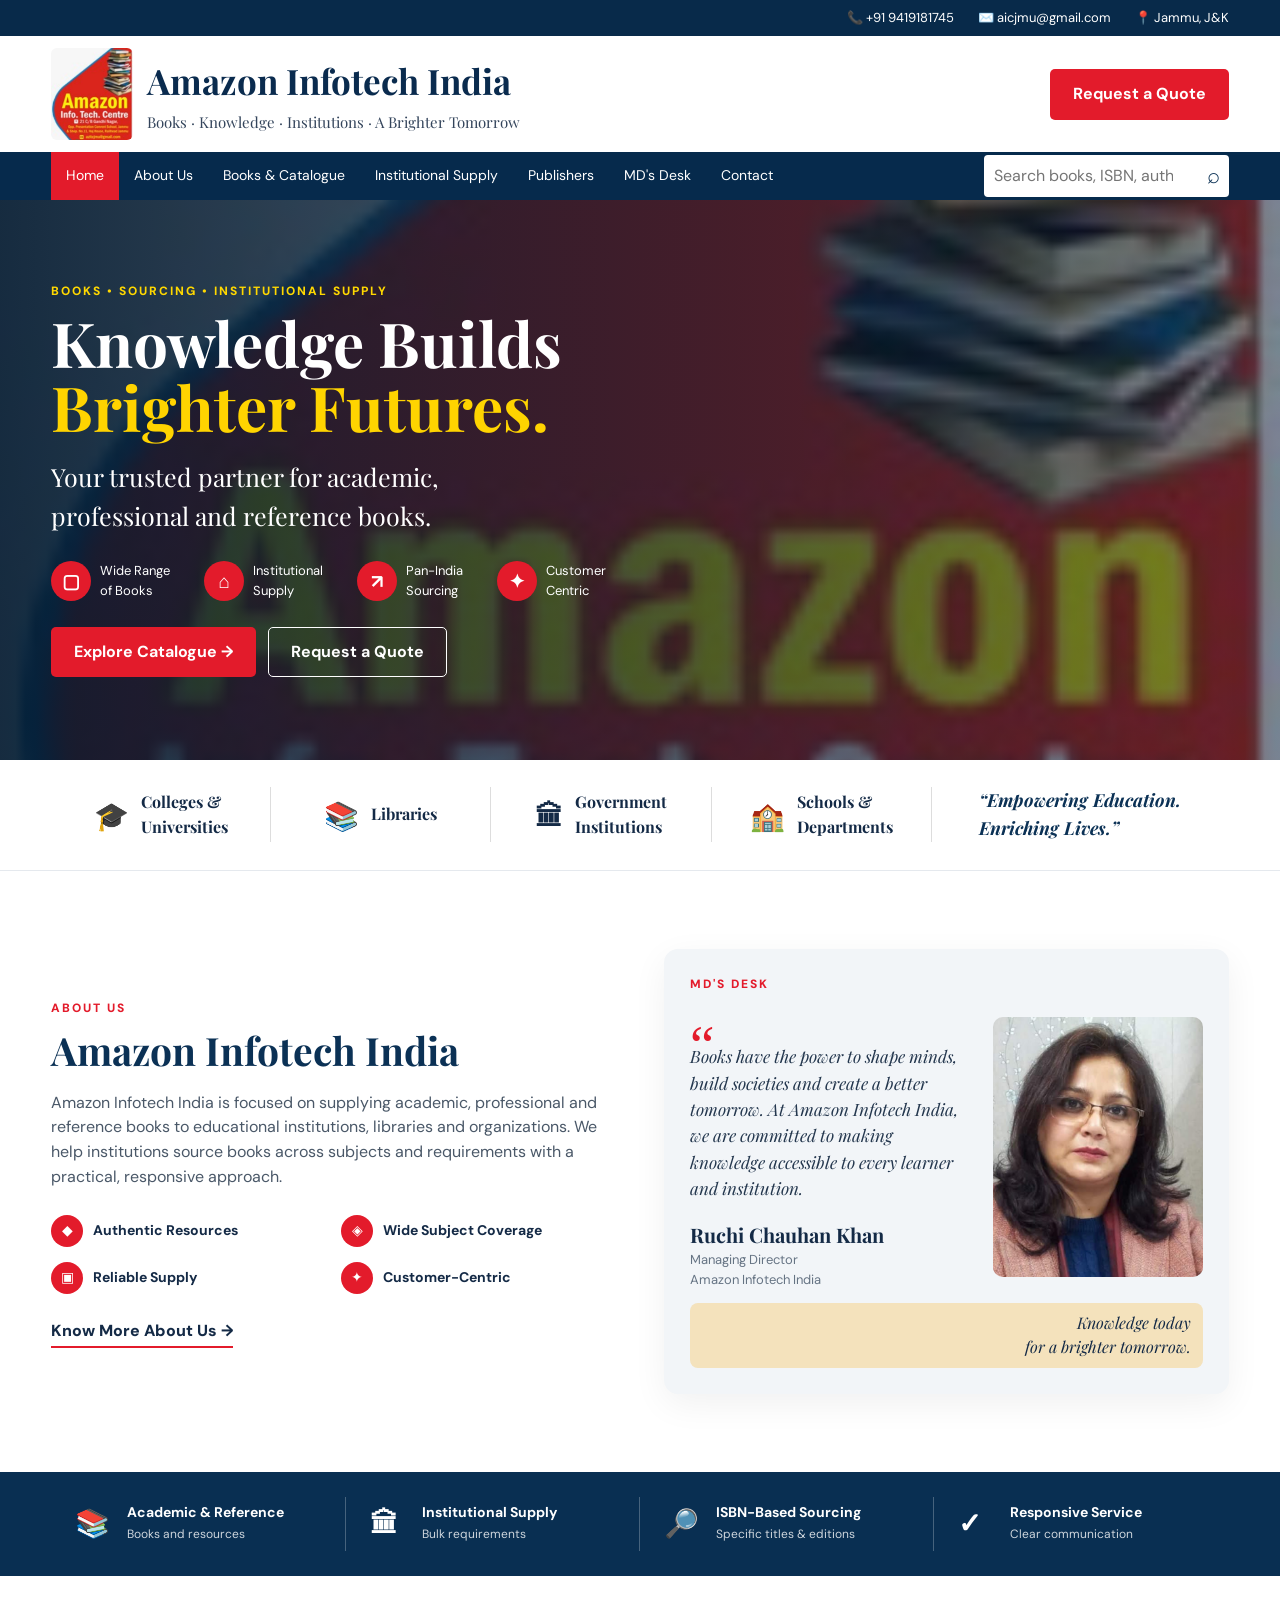
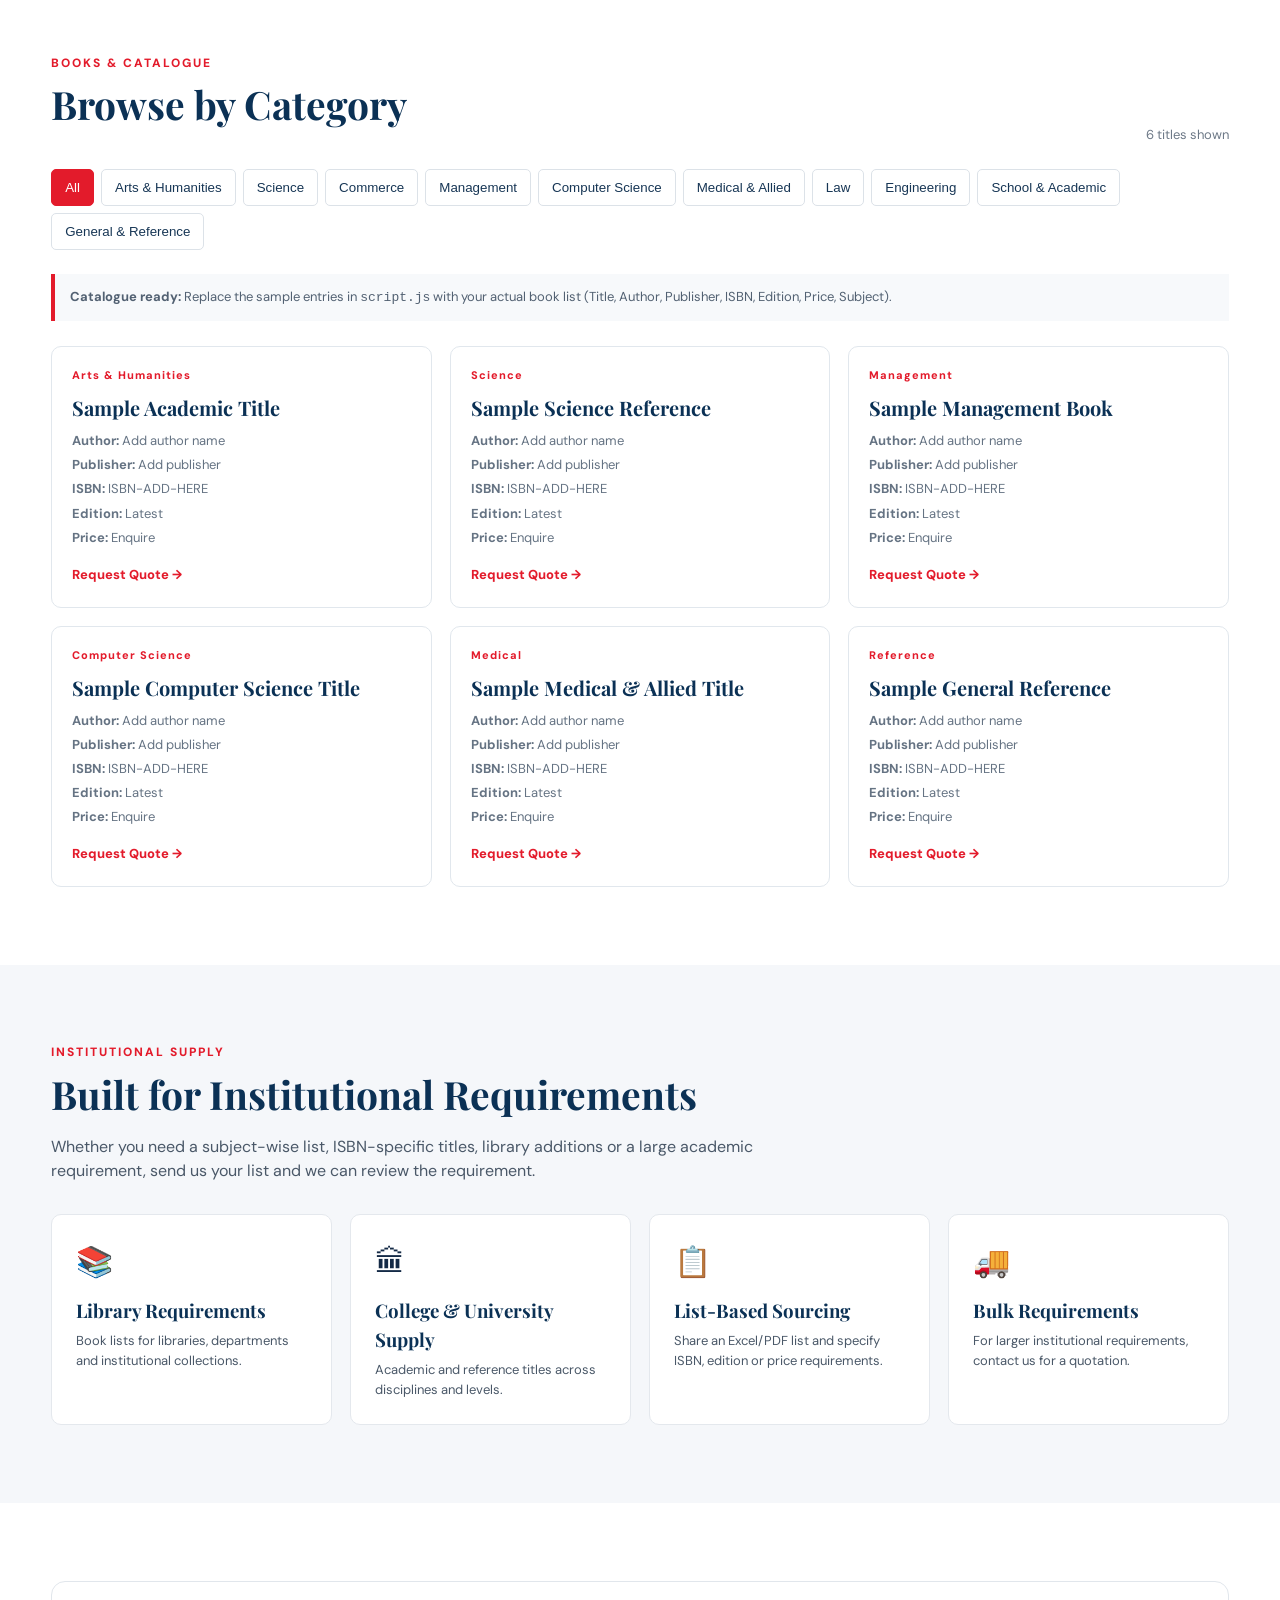
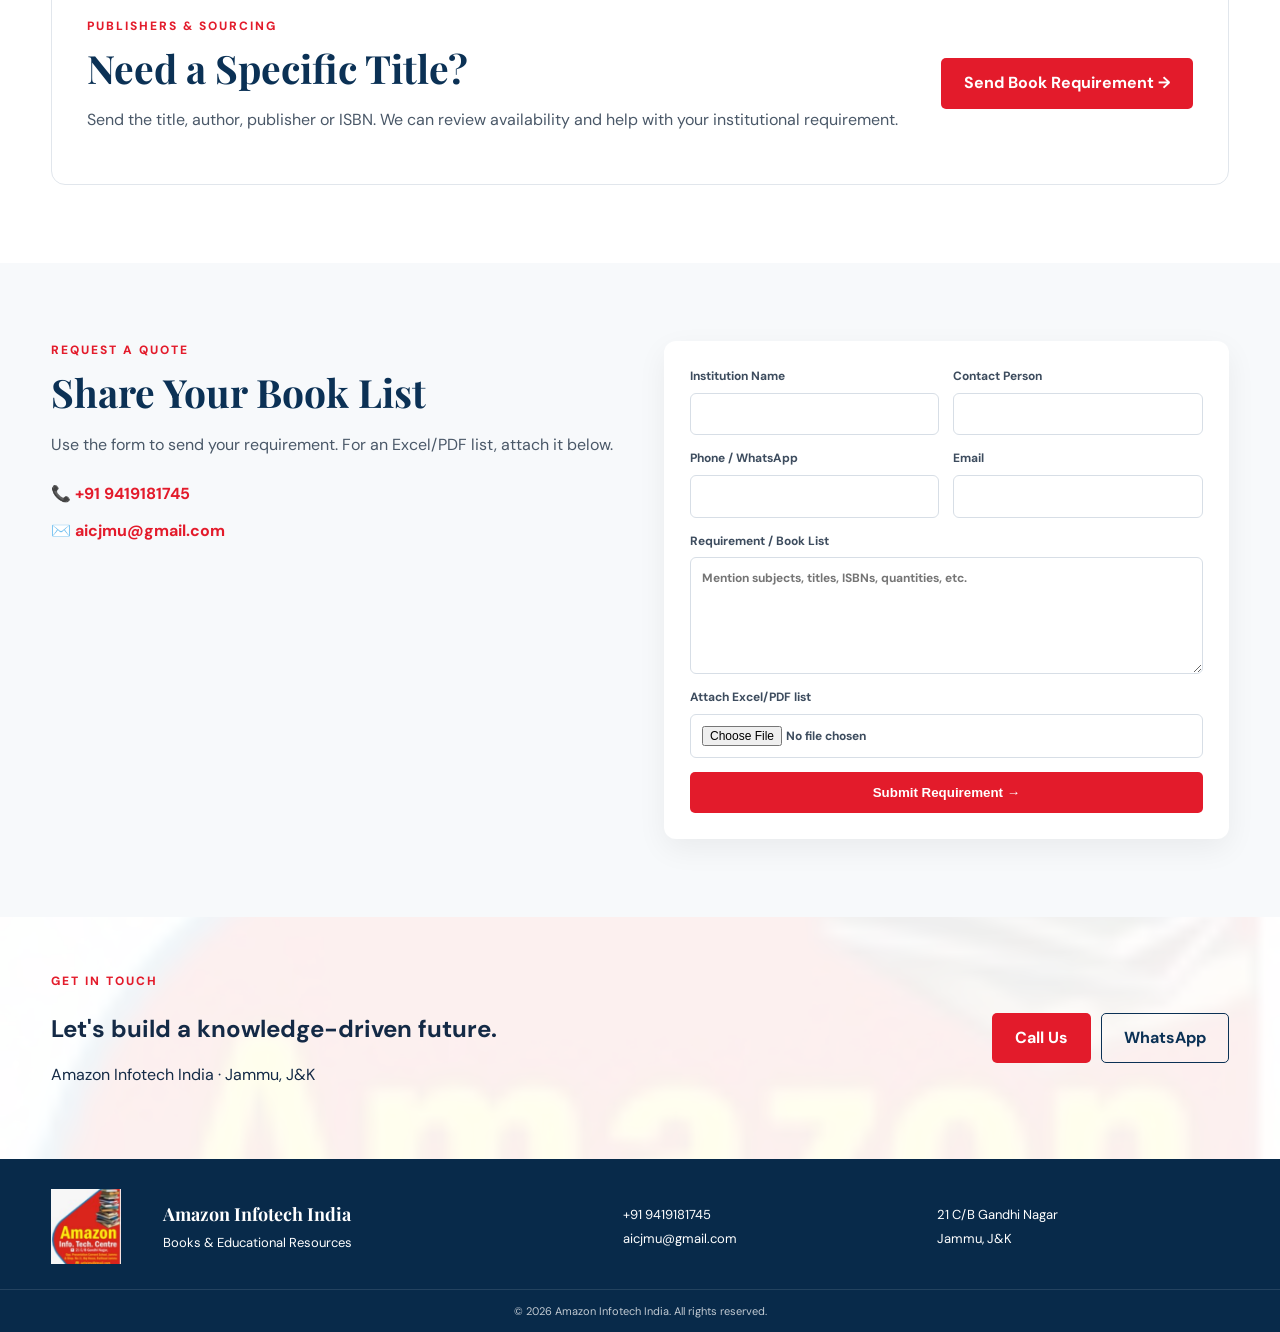
<file: index.html>
<!doctype html>
<html lang="en">
<head>
  <meta charset="utf-8">
  <meta name="viewport" content="width=device-width, initial-scale=1">
  <meta name="description" content="Amazon Infotech India — books, educational resources and institutional book supply.">
  <title>Amazon Infotech India | Books & Educational Resources</title>
  <link rel="preconnect" href="https://fonts.googleapis.com">
  <link rel="preconnect" href="https://fonts.gstatic.com" crossorigin>
  <link href="https://fonts.googleapis.com/css2?family=DM+Sans:wght@400;500;600;700&family=Playfair+Display:wght@600;700&display=swap" rel="stylesheet">
  <link rel="stylesheet" href="style.css">
</head>
<body>
<header class="site-header">
  <div class="topbar">
    <div class="container topbar-inner">
      <span>📞 +91 9419181745</span>
      <span>✉️ aicjmu@gmail.com</span>
      <span>📍 Jammu, J&amp;K</span>
    </div>
  </div>
  <div class="container brand-row">
    <a class="brand" href="#home" aria-label="Amazon Infotech India home">
      <img src="logo.jpg" alt="Amazon Infotech Centre logo">
      <div>
        <div class="brand-name">Amazon Infotech India</div>
        <div class="brand-tag">Books · Knowledge · Institutions · A Brighter Tomorrow</div>
      </div>
    </a>
    <a class="btn btn-red desktop-cta" href="#quote">Request a Quote</a>
  </div>
  <nav class="nav">
    <div class="container nav-inner">
      <button class="menu-btn" aria-label="Open menu">☰</button>
      <div class="nav-links">
        <a class="active" href="#home">Home</a>
        <a href="#about">About Us</a>
        <a href="#catalogue">Books &amp; Catalogue</a>
        <a href="#institutional">Institutional Supply</a>
        <a href="#publishers">Publishers</a>
        <a href="#md">MD's Desk</a>
        <a href="#contact">Contact</a>
      </div>
      <div class="search-box">
        <input id="searchInput" type="search" placeholder="Search books, ISBN, author...">
        <span>⌕</span>
      </div>
    </div>
  </nav>
</header>

<main>
<section id="home" class="hero">
  <div class="hero-overlay"></div>
  <div class="container hero-content">
    <div class="eyebrow">BOOKS • SOURCING • INSTITUTIONAL SUPPLY</div>
    <h1>Knowledge Builds<br><span>Brighter Futures.</span></h1>
    <p class="hero-lead">Your trusted partner for academic, professional and reference books.</p>
    <div class="hero-points">
      <div><b>▢</b><span>Wide Range<br>of Books</span></div>
      <div><b>⌂</b><span>Institutional<br>Supply</span></div>
      <div><b>↗</b><span>Pan-India<br>Sourcing</span></div>
      <div><b>✦</b><span>Customer<br>Centric</span></div>
    </div>
    <div class="hero-actions">
      <a class="btn btn-red" href="#catalogue">Explore Catalogue →</a>
      <a class="btn btn-outline" href="#quote">Request a Quote</a>
    </div>
  </div>
</section>

<section class="audience-strip">
  <div class="container audience-grid">
    <div><strong>🎓</strong><span>Colleges &amp;<br>Universities</span></div>
    <div><strong>📚</strong><span>Libraries</span></div>
    <div><strong>🏛</strong><span>Government<br>Institutions</span></div>
    <div><strong>🏫</strong><span>Schools &amp;<br>Departments</span></div>
    <div class="mini-quote">“Empowering Education.<br>Enriching Lives.”</div>
  </div>
</section>

<section id="about" class="section about">
  <div class="container two-col">
    <div>
      <div class="section-kicker">ABOUT US</div>
      <h2>Amazon Infotech India</h2>
      <p>Amazon Infotech India is focused on supplying academic, professional and reference books to educational institutions, libraries and organizations. We help institutions source books across subjects and requirements with a practical, responsive approach.</p>
      <div class="feature-grid">
        <div><span>◆</span><b>Authentic Resources</b></div>
        <div><span>◈</span><b>Wide Subject Coverage</b></div>
        <div><span>▣</span><b>Reliable Supply</b></div>
        <div><span>✦</span><b>Customer-Centric</b></div>
      </div>
      <a class="text-link" href="#institutional">Know More About Us →</a>
    </div>

    <div id="md" class="md-card">
      <div class="section-kicker">MD'S DESK</div>
      <div class="md-inner">
        <div>
          <div class="quote-mark">“</div>
          <blockquote>Books have the power to shape minds, build societies and create a better tomorrow. At Amazon Infotech India, we are committed to making knowledge accessible to every learner and institution.</blockquote>
          <div class="md-name">Ruchi Chauhan Khan</div>
          <div class="md-title">Managing Director<br>Amazon Infotech India</div>
        </div>
        <img class="md-photo" src="md-ruchi-chauhan-khan.jpg" alt="Ruchi Chauhan Khan, Managing Director">
      </div>
      <div class="md-signoff">Knowledge today<br>for a brighter tomorrow.</div>
    </div>
  </div>
</section>

<section class="navy-band">
  <div class="container band-grid">
    <div><strong>📚</strong><b>Academic &amp; Reference</b><span>Books and resources</span></div>
    <div><strong>🏛</strong><b>Institutional Supply</b><span>Bulk requirements</span></div>
    <div><strong>🔎</strong><b>ISBN-Based Sourcing</b><span>Specific titles &amp; editions</span></div>
    <div><strong>✓</strong><b>Responsive Service</b><span>Clear communication</span></div>
  </div>
</section>

<section id="catalogue" class="section">
  <div class="container">
    <div class="section-heading">
      <div>
        <div class="section-kicker">BOOKS &amp; CATALOGUE</div>
        <h2>Browse by Category</h2>
      </div>
      <span id="resultCount" class="result-count"></span>
    </div>
    <div class="categories">
      <button data-cat="All" class="cat active">All</button>
      <button data-cat="Arts & Humanities" class="cat">Arts &amp; Humanities</button>
      <button data-cat="Science" class="cat">Science</button>
      <button data-cat="Commerce" class="cat">Commerce</button>
      <button data-cat="Management" class="cat">Management</button>
      <button data-cat="Computer Science" class="cat">Computer Science</button>
      <button data-cat="Medical" class="cat">Medical &amp; Allied</button>
      <button data-cat="Law" class="cat">Law</button>
      <button data-cat="Engineering" class="cat">Engineering</button>
      <button data-cat="School" class="cat">School &amp; Academic</button>
      <button data-cat="Reference" class="cat">General &amp; Reference</button>
    </div>

    <div class="catalogue-note">
      <b>Catalogue ready:</b> Replace the sample entries in <code>script.js</code> with your actual book list (Title, Author, Publisher, ISBN, Edition, Price, Subject).
    </div>
    <div id="bookGrid" class="book-grid"></div>
    <div id="emptyState" class="empty hidden">No books found. Try another title, author, ISBN or category.</div>
  </div>
</section>

<section id="institutional" class="section soft">
  <div class="container">
    <div class="section-kicker">INSTITUTIONAL SUPPLY</div>
    <h2>Built for Institutional Requirements</h2>
    <p class="wide">Whether you need a subject-wise list, ISBN-specific titles, library additions or a large academic requirement, send us your list and we can review the requirement.</p>
    <div class="service-grid">
      <article><div class="icon">📚</div><h3>Library Requirements</h3><p>Book lists for libraries, departments and institutional collections.</p></article>
      <article><div class="icon">🏛</div><h3>College &amp; University Supply</h3><p>Academic and reference titles across disciplines and levels.</p></article>
      <article><div class="icon">📋</div><h3>List-Based Sourcing</h3><p>Share an Excel/PDF list and specify ISBN, edition or price requirements.</p></article>
      <article><div class="icon">🚚</div><h3>Bulk Requirements</h3><p>For larger institutional requirements, contact us for a quotation.</p></article>
    </div>
  </div>
</section>

<section id="publishers" class="section">
  <div class="container publisher-panel">
    <div>
      <div class="section-kicker">PUBLISHERS &amp; SOURCING</div>
      <h2>Need a Specific Title?</h2>
      <p>Send the title, author, publisher or ISBN. We can review availability and help with your institutional requirement.</p>
    </div>
    <a class="btn btn-red" href="#quote">Send Book Requirement →</a>
  </div>
</section>

<section id="quote" class="section quote-section">
  <div class="container two-col quote-grid">
    <div>
      <div class="section-kicker">REQUEST A QUOTE</div>
      <h2>Share Your Book List</h2>
      <p>Use the form to send your requirement. For an Excel/PDF list, attach it below.</p>
      <div class="contact-mini">
        <div>📞 <a href="tel:+919419181745">+91 9419181745</a></div>
        <div>✉️ <a href="mailto:aicjmu@gmail.com">aicjmu@gmail.com</a></div>
      </div>
    </div>
    <form name="quote" method="POST" data-netlify="true" enctype="multipart/form-data" class="quote-form">
      <input type="hidden" name="form-name" value="quote">
      <div class="form-row">
        <label>Institution Name<input name="institution" required></label>
        <label>Contact Person<input name="contact_person" required></label>
      </div>
      <div class="form-row">
        <label>Phone / WhatsApp<input name="phone" required></label>
        <label>Email<input type="email" name="email"></label>
      </div>
      <label>Requirement / Book List<textarea name="requirement" rows="5" placeholder="Mention subjects, titles, ISBNs, quantities, etc."></textarea></label>
      <label>Attach Excel/PDF list<input type="file" name="book_list" accept=".pdf,.xls,.xlsx,.csv"></label>
      <button class="btn btn-red full" type="submit">Submit Requirement →</button>
    </form>
  </div>
</section>

<section id="contact" class="contact-banner">
  <div class="container contact-content">
    <div>
      <div class="section-kicker">GET IN TOUCH</div>
      <h2>Let's build a knowledge-driven future.</h2>
      <p>Amazon Infotech India · Jammu, J&amp;K</p>
    </div>
    <div class="contact-actions">
      <a class="btn btn-red" href="tel:+919419181745">Call Us</a>
      <a class="btn btn-outline-dark" href="https://wa.me/919419181745" target="_blank" rel="noopener">WhatsApp</a>
    </div>
  </div>
</section>
</main>

<footer>
  <div class="container footer-grid">
    <div><img src="logo.jpg" alt="Amazon Infotech Centre logo" class="footer-logo"></div>
    <div><b>Amazon Infotech India</b><span>Books &amp; Educational Resources</span></div>
    <div><span>+91 9419181745</span><span>aicjmu@gmail.com</span></div>
    <div><span>21 C/B Gandhi Nagar</span><span>Jammu, J&amp;K</span></div>
  </div>
  <div class="copyright">© <span id="year"></span> Amazon Infotech India. All rights reserved.</div>
</footer>
<script src="script.js"></script>
</body>
</html>
</file>
<file: style.css>
*{box-sizing:border-box}html{scroll-behavior:smooth}body{margin:0;font-family:"DM Sans",Arial,sans-serif;color:#142a46;background:#fff;line-height:1.55}a{text-decoration:none;color:inherit}.container{width:min(1180px,92%);margin:auto}.topbar{background:#082a4a;color:#fff;font-size:13px}.topbar-inner{display:flex;justify-content:flex-end;gap:24px;padding:8px 0}.brand-row{display:flex;align-items:center;justify-content:space-between;padding:12px 0}.brand{display:flex;align-items:center;gap:14px}.brand img{width:82px;height:92px;object-fit:cover;border-radius:6px}.brand-name{font-family:"Playfair Display",serif;font-size:35px;font-weight:700;color:#0a2b4e}.brand-tag{font-family:"Playfair Display",serif;color:#33445b;font-size:15px;margin-top:2px}.nav{background:#062a4c;color:#fff}.nav-inner{display:flex;align-items:center;gap:14px}.nav-links{display:flex;align-items:center}.nav-links a{padding:13px 15px;font-size:14px}.nav-links a:hover,.nav-links a.active{background:#e31b2b}.search-box{margin-left:auto;background:#fff;border-radius:4px;display:flex;align-items:center;overflow:hidden;width:245px}.search-box input{border:0;outline:0;padding:9px 10px;width:100%;font:13px inherit}.search-box span{color:#0b3155;font-size:22px;padding:0 9px}.menu-btn{display:none;background:none;border:0;color:#fff;font-size:25px}.btn{display:inline-flex;align-items:center;justify-content:center;border-radius:5px;padding:12px 22px;font-weight:700;transition:.2s;cursor:pointer;border:1px solid transparent}.btn-red{background:#e31b2b;color:#fff}.btn-red:hover{background:#b90f1d;transform:translateY(-1px)}.btn-outline{border-color:#fff;color:#fff}.btn-outline:hover{background:#fff;color:#092c4c}.btn-outline-dark{border-color:#0b3155;color:#0b3155}.btn-outline-dark:hover{background:#0b3155;color:#fff}.hero{min-height:560px;background:linear-gradient(90deg,rgba(3,26,48,.92),rgba(3,26,48,.52)),url("logo.jpg") center/cover no-repeat;position:relative;display:flex;align-items:center}.hero-content{position:relative;color:#fff;padding:75px 0}.eyebrow,.section-kicker{font-size:12px;letter-spacing:2px;font-weight:800;color:#e31b2b;margin-bottom:10px}.hero .eyebrow{color:#ffd800}.hero h1{font-family:"Playfair Display",serif;font-size:62px;line-height:1.04;margin:0 0 18px;max-width:650px}.hero h1 span{color:#ffd400}.hero-lead{font-family:"Playfair Display",serif;font-size:25px;max-width:520px;margin:0 0 26px}.hero-points{display:flex;gap:34px;margin:25px 0}.hero-points div{display:flex;align-items:center;gap:9px;font-size:13px}.hero-points b{width:40px;height:40px;border-radius:50%;display:grid;place-items:center;background:#e31b2b;color:#fff;font-size:19px}.hero-actions{display:flex;gap:12px}.audience-strip{background:#fff;padding:27px 0;border-bottom:1px solid #e5e9ee}.audience-grid{display:grid;grid-template-columns:repeat(4,1fr) 1.35fr;align-items:center}.audience-grid>div{display:flex;align-items:center;justify-content:center;gap:12px;border-right:1px solid #ddd;min-height:55px;font-family:"Playfair Display",serif;font-weight:700}.audience-grid strong{font-size:28px}.mini-quote{border-right:0!important;font-size:18px;color:#0b3155;font-style:italic}.section{padding:78px 0}.two-col{display:grid;grid-template-columns:1fr 1fr;gap:48px;align-items:center}.section h2{font-family:"Playfair Display",serif;font-size:39px;line-height:1.15;margin:0 0 18px;color:#0b3155}.section p{color:#4a5868}.feature-grid{display:grid;grid-template-columns:1fr 1fr;gap:15px;margin:25px 0}.feature-grid div{display:flex;gap:10px;align-items:center;font-size:14px}.feature-grid span{width:32px;height:32px;border-radius:50%;background:#e31b2b;color:#fff;display:grid;place-items:center}.text-link{font-weight:800;border-bottom:2px solid #e31b2b;padding-bottom:5px}.md-card{background:#f2f5f8;border-radius:14px;padding:26px;box-shadow:0 10px 35px rgba(0,0,0,.06)}.md-inner{display:grid;grid-template-columns:1fr 210px;gap:22px;align-items:center}.quote-mark{font-family:Georgia;font-size:55px;color:#e31b2b;height:40px}.md-card blockquote{font-family:"Playfair Display",serif;font-size:17px;font-style:italic;margin:0 0 18px;color:#24374e}.md-name{font-family:"Playfair Display",serif;font-size:20px;font-weight:700}.md-title{font-size:13px;color:#667484}.md-photo{width:210px;height:260px;object-fit:cover;border-radius:10px}.md-signoff{text-align:right;background:#f4e2bc;padding:8px 12px;border-radius:8px;font-family:"Playfair Display",serif;font-style:italic;margin-top:12px}.navy-band{background:#092f52;color:#fff;padding:25px 0}.band-grid{display:grid;grid-template-columns:repeat(4,1fr)}.band-grid div{display:grid;grid-template-columns:42px 1fr;column-gap:10px;border-right:1px solid rgba(255,255,255,.25);padding:5px 24px}.band-grid div:last-child{border:0}.band-grid strong{font-size:28px;grid-row:span 2}.band-grid b{font-size:14px}.band-grid span{font-size:12px;opacity:.8}.section-heading{display:flex;justify-content:space-between;align-items:end}.result-count{font-size:13px;color:#6d7987}.categories{display:flex;gap:7px;flex-wrap:wrap;margin:24px 0}.cat{border:1px solid #dce2e8;background:#fff;padding:10px 13px;border-radius:5px;color:#173655;cursor:pointer;font:600 13px inherit}.cat.active,.cat:hover{background:#e31b2b;color:#fff;border-color:#e31b2b}.catalogue-note{background:#f7f9fb;border-left:4px solid #e31b2b;padding:13px 15px;margin-bottom:25px;font-size:13px;color:#526172}.book-grid{display:grid;grid-template-columns:repeat(3,1fr);gap:18px}.book-card{border:1px solid #e1e7ed;border-radius:10px;padding:20px;background:#fff;transition:.2s}.book-card:hover{box-shadow:0 10px 25px rgba(0,0,0,.07);transform:translateY(-2px)}.book-cat{font-size:11px;color:#e31b2b;font-weight:800;letter-spacing:1px}.book-card h3{font-family:"Playfair Display",serif;margin:8px 0;font-size:20px;color:#0b3155}.book-meta{font-size:13px;color:#657383}.book-meta span{display:block;margin-top:4px}.book-actions{margin-top:14px}.book-actions a{font-size:13px;font-weight:800;color:#e31b2b}.empty{text-align:center;padding:35px;color:#697789}.hidden{display:none}.soft{background:#f5f7fa}.wide{max-width:760px}.service-grid{display:grid;grid-template-columns:repeat(4,1fr);gap:18px;margin-top:30px}.service-grid article{background:#fff;border:1px solid #e4e8ed;padding:24px;border-radius:10px}.icon{font-size:30px}.service-grid h3{font-family:"Playfair Display",serif;margin:10px 0 6px;color:#0b3155}.service-grid p{font-size:13px;margin:0}.publisher-panel{border:1px solid #e1e6ec;border-radius:14px;padding:35px;display:flex;justify-content:space-between;align-items:center;gap:25px}.quote-section{background:#f7f9fb}.quote-grid{align-items:start}.contact-mini{display:grid;gap:12px;margin-top:25px;font-weight:700}.contact-mini a{color:#e31b2b}.quote-form{background:#fff;padding:26px;border-radius:12px;box-shadow:0 10px 30px rgba(0,0,0,.06)}label{display:grid;gap:7px;font-size:12px;font-weight:700;color:#3d4c5e;margin-bottom:14px}input,textarea{font:inherit;border:1px solid #d7dee6;border-radius:6px;padding:11px;outline:0}input:focus,textarea:focus{border-color:#0b3155}.form-row{display:grid;grid-template-columns:1fr 1fr;gap:14px}.full{width:100%}.contact-banner{background:linear-gradient(rgba(255,255,255,.93),rgba(255,255,255,.93)),url("logo.jpg") center/cover;padding:55px 0}.contact-content{display:flex;justify-content:space-between;align-items:center;gap:30px}.contact-content h2{margin-bottom:5px}.contact-actions{display:flex;gap:10px}footer{background:#082a4a;color:#fff;padding:30px 0 0}.footer-grid{display:grid;grid-template-columns:90px 1.5fr 1fr 1fr;gap:22px;align-items:center}.footer-logo{width:70px;height:75px;object-fit:cover}.footer-grid div{display:grid;gap:4px;font-size:13px}.footer-grid b{font-family:"Playfair Display",serif;font-size:18px}.copyright{text-align:center;border-top:1px solid rgba(255,255,255,.15);margin-top:25px;padding:13px;font-size:11px;opacity:.75}@media(max-width:900px){.brand-name{font-size:27px}.brand-tag{font-size:12px}.nav-inner{padding:8px 0;flex-wrap:wrap}.menu-btn{display:block}.nav-links{display:none;order:3;width:100%;flex-direction:column;align-items:stretch}.nav-links.open{display:flex}.nav-links a{padding:11px}.search-box{width:calc(100% - 48px);margin-left:0}.hero h1{font-size:46px}.hero-points{flex-wrap:wrap;gap:15px}.audience-grid{grid-template-columns:1fr 1fr}.audience-grid>div{border-bottom:1px solid #ddd}.mini-quote{grid-column:1/-1}.two-col{grid-template-columns:1fr}.book-grid{grid-template-columns:1fr 1fr}.service-grid{grid-template-columns:1fr 1fr}.band-grid{grid-template-columns:1fr 1fr}.publisher-panel,.contact-content{display:grid}.desktop-cta{display:none}}@media(max-width:600px){.topbar-inner{justify-content:center;gap:10px;flex-wrap:wrap;font-size:11px}.brand-row{align-items:flex-start}.brand img{width:58px;height:66px}.brand-name{font-size:21px}.brand-tag{font-size:10px}.hero{min-height:600px}.hero-content{padding:55px 0}.hero h1{font-size:40px}.hero-lead{font-size:20px}.hero-points{display:grid;grid-template-columns:1fr 1fr}.hero-actions{flex-direction:column}.hero-actions .btn{width:100%}.section{padding:55px 0}.section h2{font-size:31px}.md-inner{grid-template-columns:1fr}.md-photo{width:150px;height:180px;justify-self:center}.book-grid,.service-grid{grid-template-columns:1fr}.form-row{grid-template-columns:1fr}.contact-actions{flex-direction:column}.footer-grid{grid-template-columns:1fr 1fr}.footer-grid div:first-child{grid-column:1/-1}.footer-logo{width:58px;height:62px}.audience-grid{font-size:12px}.audience-grid>div{min-height:75px}.categories{gap:6px}.cat{font-size:12px;padding:8px 10px}}
</file>
